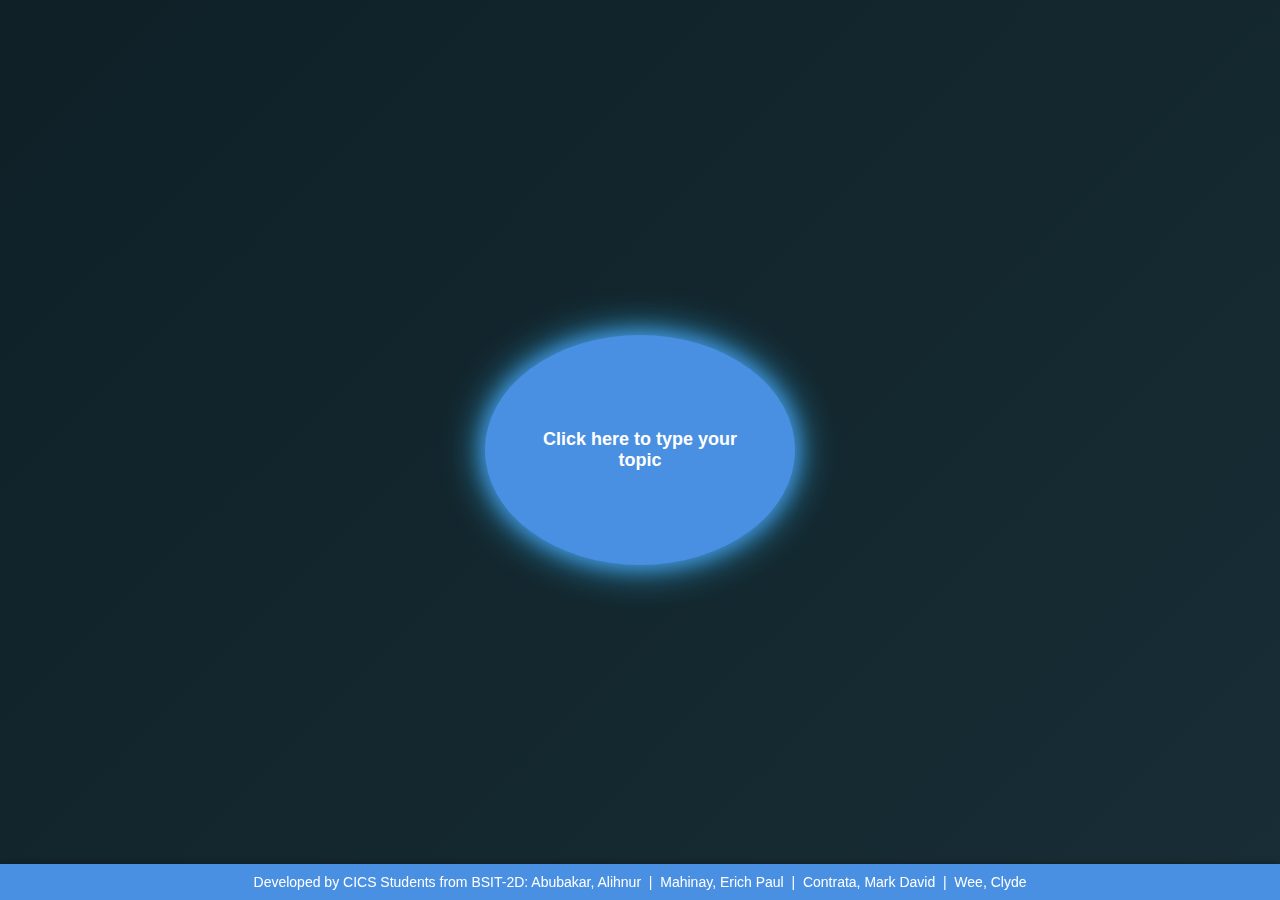
<file: index.html>
<!DOCTYPE html>
<html lang="en">
<head>
<meta charset="UTF-8">
<title>Mind Map Multi-Topic</title>
<link rel="stylesheet" href="ali.css">
</head>
<body>

<div class="mindmap">

    <!-- CENTER NODE -->
    <div class="center-node" contenteditable="true" spellcheck="false">
        Click here to type your topic
    </div>

    <!-- BRANCHES FOR "What is Information Technology" -->
    <div class="branch topic1">IT involves using computers and networks to process data.</div>
    <div class="branch topic1">Software development and programming are part of IT.</div>
    <div class="branch topic1">IT includes cybersecurity and protecting data.</div>
    <div class="branch topic1">Database management organizes and stores information.</div>
    <div class="branch topic1">Hardware such as computers, servers, and devices is part of IT.</div>
    <div class="branch topic1">IT helps businesses automate tasks for efficiency.</div>
    <div class="branch topic1">Networking connects systems and enables communication.</div>
    <div class="branch topic1">IT supports cloud computing and remote services.</div>

    <!-- BRANCHES FOR "Give me 8 research proposal title" -->
    <div class="branch topic2">AI in Education: Enhancing Student Learning Outcomes.</div>
    <div class="branch topic2">Cybersecurity Measures for Small Businesses in the Philippines.</div>
    <div class="branch topic2">Blockchain-Based Voting Systems: A Feasibility Study.</div>
    <div class="branch topic2">IoT in Smart Homes: Security and Efficiency Challenges.</div>
    <div class="branch topic2">Mobile App Development for Disaster Management.</div>
    <div class="branch topic2">Data Analytics for Improving Healthcare Services.</div>
    <div class="branch topic2">Cloud Computing Adoption in Philippine SMEs.</div>
    <div class="branch topic2">Gamification in Online Learning Platforms.</div>

    <!-- BRANCHES FOR "How AI affect our daily life?" -->
    <div class="branch topic3">AI-powered virtual assistants help manage schedules.</div>
    <div class="branch topic3">Recommendation systems personalize shopping experiences.</div>
    <div class="branch topic3">Smart home devices automate daily tasks.</div>
    <div class="branch topic3">AI helps in traffic monitoring and navigation apps.</div>
    <div class="branch topic3">AI aids healthcare through diagnostics and monitoring.</div>
    <div class="branch topic3">Social media uses AI for content suggestions.</div>
    <div class="branch topic3">AI improves customer service with chatbots.</div>
    <div class="branch topic3">AI-driven finance apps help manage personal budgets.</div>

</div>

<!-- FOOTER -->
<footer class="page-footer">
    Developed by CICS Students from BSIT-2D: 
    Abubakar, Alihnur &nbsp;|&nbsp; Mahinay, Erich Paul &nbsp;|&nbsp; Contrata, Mark David &nbsp;|&nbsp; Wee, Clyde
</footer>

<script>
window.onload = function() {
    const branches = document.querySelectorAll(".branch");
    const centerNode = document.querySelector(".center-node");

    // Hide all branches
    function hideAllBranches() {
        branches.forEach(branch => {
            branch.style.opacity = "0";
            branch.style.transform = "translate(0,0) scale(0.5)";
        });
    }

    // Show branches for selected topic in circular layout with animation
    function showBranches(topicClass) {
        hideAllBranches();
        const topicBranches = document.querySelectorAll(`.${topicClass}`);
        const radius = 250;
        const total = topicBranches.length;

        topicBranches.forEach((branch, i) => {
            const angle = (i / total) * (2 * Math.PI);
            const x = radius * Math.cos(angle);
            const y = radius * Math.sin(angle);

            const branchWidth = branch.offsetWidth / 2;
            const branchHeight = branch.offsetHeight / 2;

            setTimeout(() => {
                branch.style.transform = `translate(${x - branchWidth}px, ${y - branchHeight}px) scale(1)`;
                branch.style.opacity = "1";
            }, i * 300);
        });
    }

    // Detect topic typed
    centerNode.addEventListener("keypress", function(e) {
        if (e.key === "Enter") {
            e.preventDefault();
            const topic = centerNode.textContent.toLowerCase().trim();

            if(topic.includes("information technology")) showBranches("topic1");
            else if(topic.includes("research proposal")) showBranches("topic2");
            else if(topic.includes("ai affect")) showBranches("topic3");

            centerNode.blur();
        }
    });
};
</script>

</body>
</html>
</file>
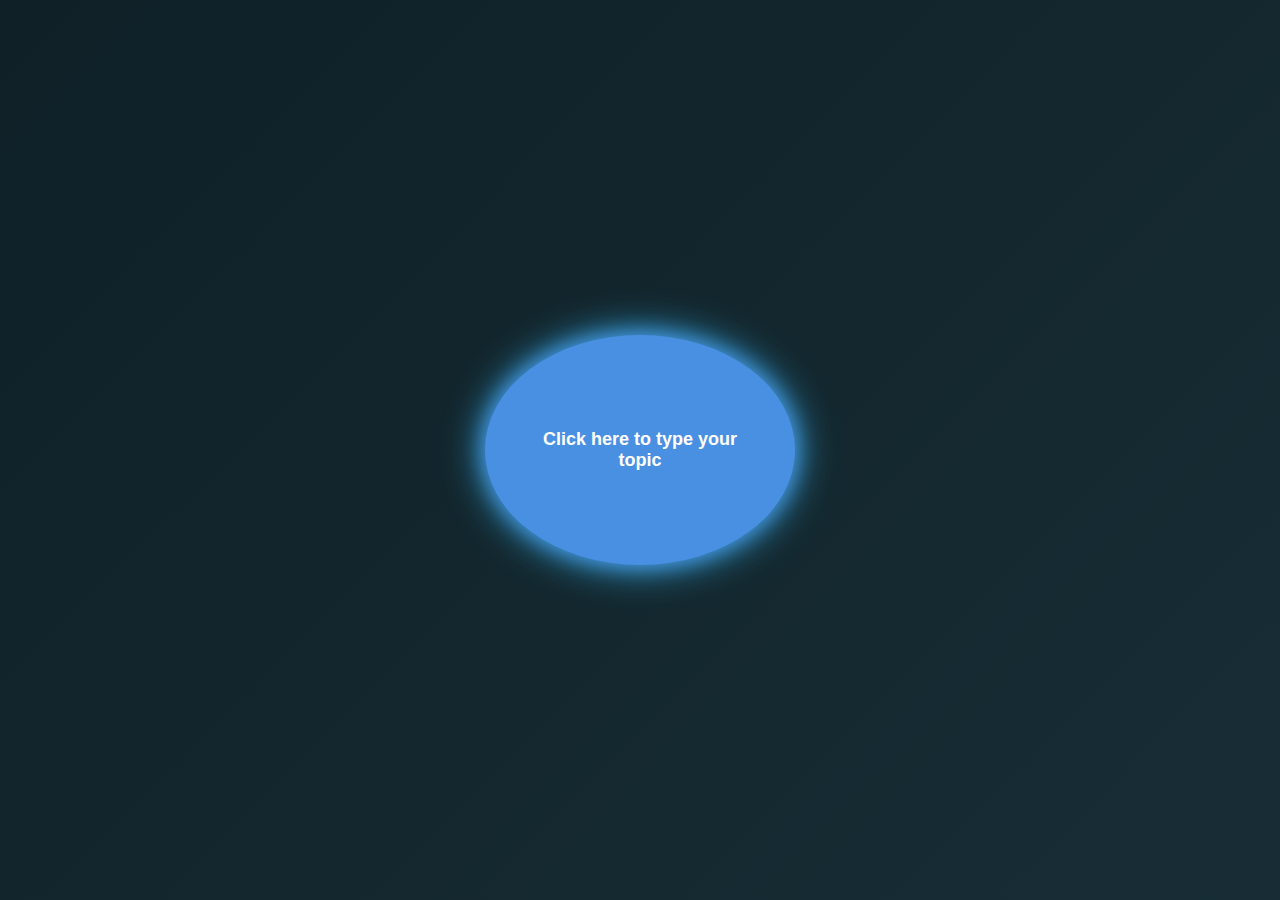
<file: Mindmap.html>
<!DOCTYPE html>
<html lang="en">
<head>
<meta charset="UTF-8">
<title>Mind Map Multi-Topic</title>
<link rel="stylesheet" href="ali.css">
</head>
<body>

<div class="mindmap">

    <!-- CENTER NODE -->
    <div class="center-node" contenteditable="true" spellcheck="false">
        Click here to type your topic
    </div>

    <!-- BRANCHES FOR "What is Information Technology" -->
    <div class="branch topic1">IT involves using computers and networks to process data.</div>
    <div class="branch topic1">Software development and programming are part of IT.</div>
    <div class="branch topic1">IT includes cybersecurity and protecting data.</div>
    <div class="branch topic1">Database management organizes and stores information.</div>
    <div class="branch topic1">Hardware such as computers, servers, and devices is part of IT.</div>
    <div class="branch topic1">IT helps businesses automate tasks for efficiency.</div>
    <div class="branch topic1">Networking connects systems and enables communication.</div>
    <div class="branch topic1">IT supports cloud computing and remote services.</div>

    <!-- BRANCHES FOR "Give me 8 research proposal title" -->
    <div class="branch topic2">AI in Education: Enhancing Student Learning Outcomes.</div>
    <div class="branch topic2">Cybersecurity Measures for Small Businesses in the Philippines.</div>
    <div class="branch topic2">Blockchain-Based Voting Systems: A Feasibility Study.</div>
    <div class="branch topic2">IoT in Smart Homes: Security and Efficiency Challenges.</div>
    <div class="branch topic2">Mobile App Development for Disaster Management.</div>
    <div class="branch topic2">Data Analytics for Improving Healthcare Services.</div>
    <div class="branch topic2">Cloud Computing Adoption in Philippine SMEs.</div>
    <div class="branch topic2">Gamification in Online Learning Platforms.</div>

    <!-- BRANCHES FOR "How AI affect our daily life?" -->
    <div class="branch topic3">AI-powered virtual assistants help manage schedules.</div>
    <div class="branch topic3">Recommendation systems personalize shopping experiences.</div>
    <div class="branch topic3">Smart home devices automate daily tasks.</div>
    <div class="branch topic3">AI helps in traffic monitoring and navigation apps.</div>
    <div class="branch topic3">AI aids healthcare through diagnostics and monitoring.</div>
    <div class="branch topic3">Social media uses AI for content suggestions.</div>
    <div class="branch topic3">AI improves customer service with chatbots.</div>
    <div class="branch topic3">AI-driven finance apps help manage personal budgets.</div>

</div>

<script>
const branches = document.querySelectorAll(".branch");
const centerNode = document.querySelector(".center-node");

// Hide all branches
function hideAllBranches() {
    branches.forEach(branch => {
        branch.style.opacity = "0";
        branch.style.transform = "translate(0,0) scale(0.5)";
    });
}

// Show branches for selected topic
function showBranches(topicClass) {
    hideAllBranches(); // hide previous topic first
    const topicBranches = document.querySelectorAll(`.${topicClass}`);
    const radius = 250;
    const total = topicBranches.length;

    topicBranches.forEach((branch, i) => {
        const angle = (i / total) * (2 * Math.PI);
        const x = radius * Math.cos(angle);
        const y = radius * Math.sin(angle);

        const branchWidth = branch.offsetWidth / 2;
        const branchHeight = branch.offsetHeight / 2;

        setTimeout(() => {
            branch.style.transform = `translate(${x - branchWidth}px, ${y - branchHeight}px) scale(1)`;
            branch.style.opacity = "1";
        }, i * 300);
    });
}

// Detect topic typed
centerNode.addEventListener("keypress", function(e) {
    if (e.key === "Enter") {
        e.preventDefault();
        const topic = centerNode.textContent.toLowerCase().trim();

        if(topic.includes("information technology")) showBranches("topic1");
        else if(topic.includes("research proposal")) showBranches("topic2");
        else if(topic.includes("ai affect")) showBranches("topic3");

        centerNode.blur();
    }
});
</script>

</body>
</html>
</file>
<file: ali.css>
body {
    font-family: Arial, sans-serif;
    height: 100vh;
    margin: 0;
    display: flex;
    justify-content: center;
    align-items: center;
    background: linear-gradient(135deg, #0f2027, #203a43, #2c5364);
    background-size: 400% 400%;
    animation: backgroundShift 20s ease infinite;
    overflow: hidden;
    color: white;
}

@keyframes backgroundShift {
    0% { background-position: 0% 50%; }
    50% { background-position: 100% 50%; }
    100% { background-position: 0% 50%; }
}

.mindmap {
    position: relative;
    width: 1000px;
    height: 700px;
}

/* CENTER NODE */
.center-node {
    position: absolute;
    top: 50%;
    left: 50%;
    transform: translate(-50%, -50%);
    background: #4a90e2;
    color: white;
    padding: 25px 35px;
    border-radius: 50%;
    cursor: text;
    text-align: center;
    width: 240px;
    height: 180px;
    display: flex;
    justify-content: center;
    align-items: center;
    box-shadow: 0 0 20px #4a90e2, 0 0 40px #38bdf8;
    font-size: 18px;
    font-weight: bold;
    animation: centerPulse 2s ease-in-out infinite;
    transition: transform 0.3s;
}

.center-node:focus {
    outline: 3px dashed #fff;
}

@keyframes centerPulse {
    0%, 100% { transform: translate(-50%, -50%) scale(1); }
    50% { transform: translate(-50%, -50%) scale(1.05); }
}

/* BRANCHES */
.branch {
    position: absolute;
    top: 50%;
    left: 50%;
    padding: 15px 20px;
    max-width: 220px;
    border-radius: 15px;
    text-align: center;
    font-size: 14px;
    font-weight: 500;
    opacity: 0;
    transform: translate(0,0) scale(0.5);
    cursor: pointer;
    box-shadow: 0 0 15px rgba(255,255,255,0.2);
    transition: transform 0.5s, opacity 0.5s, box-shadow 0.3s;

    white-space: normal;
    word-wrap: break-word;
}

.branch:hover {
    transform: scale(1.1);
    box-shadow: 0 0 25px #38bdf8;
}

/* Branch colors */
.topic1:nth-child(2) { background: #ff6b6b; color: white; }
.topic1:nth-child(3) { background: #f59e0b; color: white; }
.topic1:nth-child(4) { background: #10b981; color: white; }
.topic1:nth-child(5) { background: #3b82f6; color: white; }
.topic1:nth-child(6) { background: #8b5cf6; color: white; }
.topic1:nth-child(7) { background: #ec4899; color: white; }
.topic1:nth-child(8) { background: #06b6d4; color: white; }
.topic1:nth-child(9) { background: #facc15; color: black; }

/* Topic 1 colors (already there) */
.topic1:nth-child(2) { background: #ff6b6b; color: white; }
.topic1:nth-child(3) { background: #f59e0b; color: white; }
.topic1:nth-child(4) { background: #10b981; color: white; }
.topic1:nth-child(5) { background: #3b82f6; color: white; }
.topic1:nth-child(6) { background: #8b5cf6; color: white; }
.topic1:nth-child(7) { background: #ec4899; color: white; }
.topic1:nth-child(8) { background: #06b6d4; color: white; }
.topic1:nth-child(9) { background: #facc15; color: black; }

/* Topic 2 colors */
.topic2 { background: #f97316; color: white; }
.topic2:nth-child(11) { background: #e11d48; color: white; }
.topic2:nth-child(12) { background: #6366f1; color: white; }
.topic2:nth-child(13) { background: #14b8a6; color: white; }
.topic2:nth-child(14) { background: #f43f5e; color: white; }
.topic2:nth-child(15) { background: #3b82f6; color: white; }
.topic2:nth-child(16) { background: #22c55e; color: white; }
.topic2:nth-child(17) { background: #eab308; color: black; }

/* Topic 3 colors */
.topic3 { background: #06b6d4; color: white; }
.topic3:nth-child(19) { background: #f97316; color: white; }
.topic3:nth-child(20) { background: #e11d48; color: white; }
.topic3:nth-child(21) { background: #6366f1; color: white; }
.topic3:nth-child(22) { background: #14b8a6; color: white; }
.topic3:nth-child(23) { background: #f43f5e; color: white; }
.topic3:nth-child(24) { background: #3b82f6; color: white; }
.topic3:nth-child(25) { background: #22c55e; color: white; }

.page-footer {
    position: fixed;
    bottom: 0;
    width: 100%;
    background: #4a90e2;
    color: white;
    text-align: center;
    padding: 10px 0;
    font-family: Arial, sans-serif;
    font-size: 14px;
    box-shadow: 0 -2px 5px rgba(0,0,0,0.2);
}

.page-footer {
    position: fixed;
    bottom: 0;
    width: 100%;
    text-align: center;
    padding: 10px 0;
    font-family: Arial, sans-serif;
    font-size: 14px;
    color: white;
    box-shadow: 0 -2px 5px rgba(0,0,0,0.2);
    animation: colorLoop 10s linear infinite; /* Apply animation */
}

.page-footer {
    position: fixed;
    bottom: 0;
    width: 100%;
    text-align: center;
    padding: 10px 0;
    font-family: Arial, sans-serif;
    font-size: 14px;
    color: white;
    box-shadow: 0 -2px 5px rgba(0,0,0,0.2);
    animation: darkRainbowLoop 10s linear infinite;
}

/* Dark rainbow colors animation */
@keyframes darkRainbowLoop {
    0%   { background-color: #8B0000; } /* Dark Red */
    14%  { background-color: #FF4500; } /* Dark Orange */
    28%  { background-color: #B8860B; } /* Dark Goldenrod */
    42%  { background-color: #006400; } /* Dark Green */
    57%  { background-color: #00008B; } /* Dark Blue */
    71%  { background-color: #4B0082; } /* Indigo */
    85%  { background-color: #551A8B; } /* Dark Violet */
    100% { background-color: #8B0000; } /* Back to Dark Red */
}





/* You can also add separate colors for topic2 and topic3 if desired */
</file>
